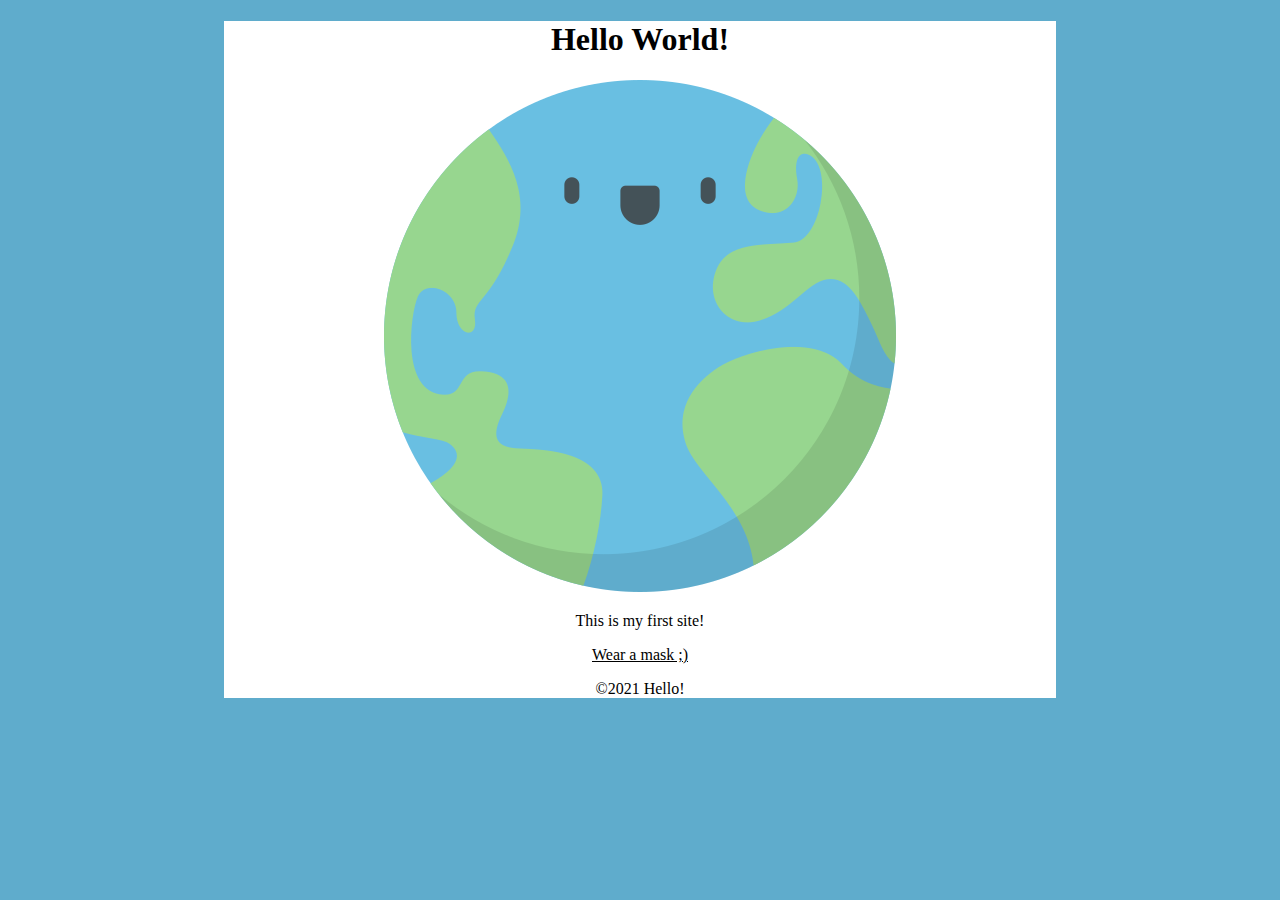
<file: lab1/index.html>
<!DOCTYPE html>
<html lang="en">
    <Head>
        <title> Hello!</title>
        <meta charset="utf-8">
        <style>
            html{
                background-color: #5FACCC;
            }

            body{
                background-color: white;
                width: 65%;
                margin: 20px auto;
                text-align: center;
            }

            a{
                color: #000;
            }
            a:hover {
                color: #66C4D9;
                text-decoration: none;
            }
        </style>
    </Head>
<body>
    <h1>Hello World!</h1>
    <img src="IMGS/earth.png" alt="earth">
    <p>This is my first site!</p>
    <a href="https://www.cdc.gov/" target="_blank"> Wear a mask ;) </a>
    <p>&copy;2021 Hello!</p>
</body>

</html>
</file>
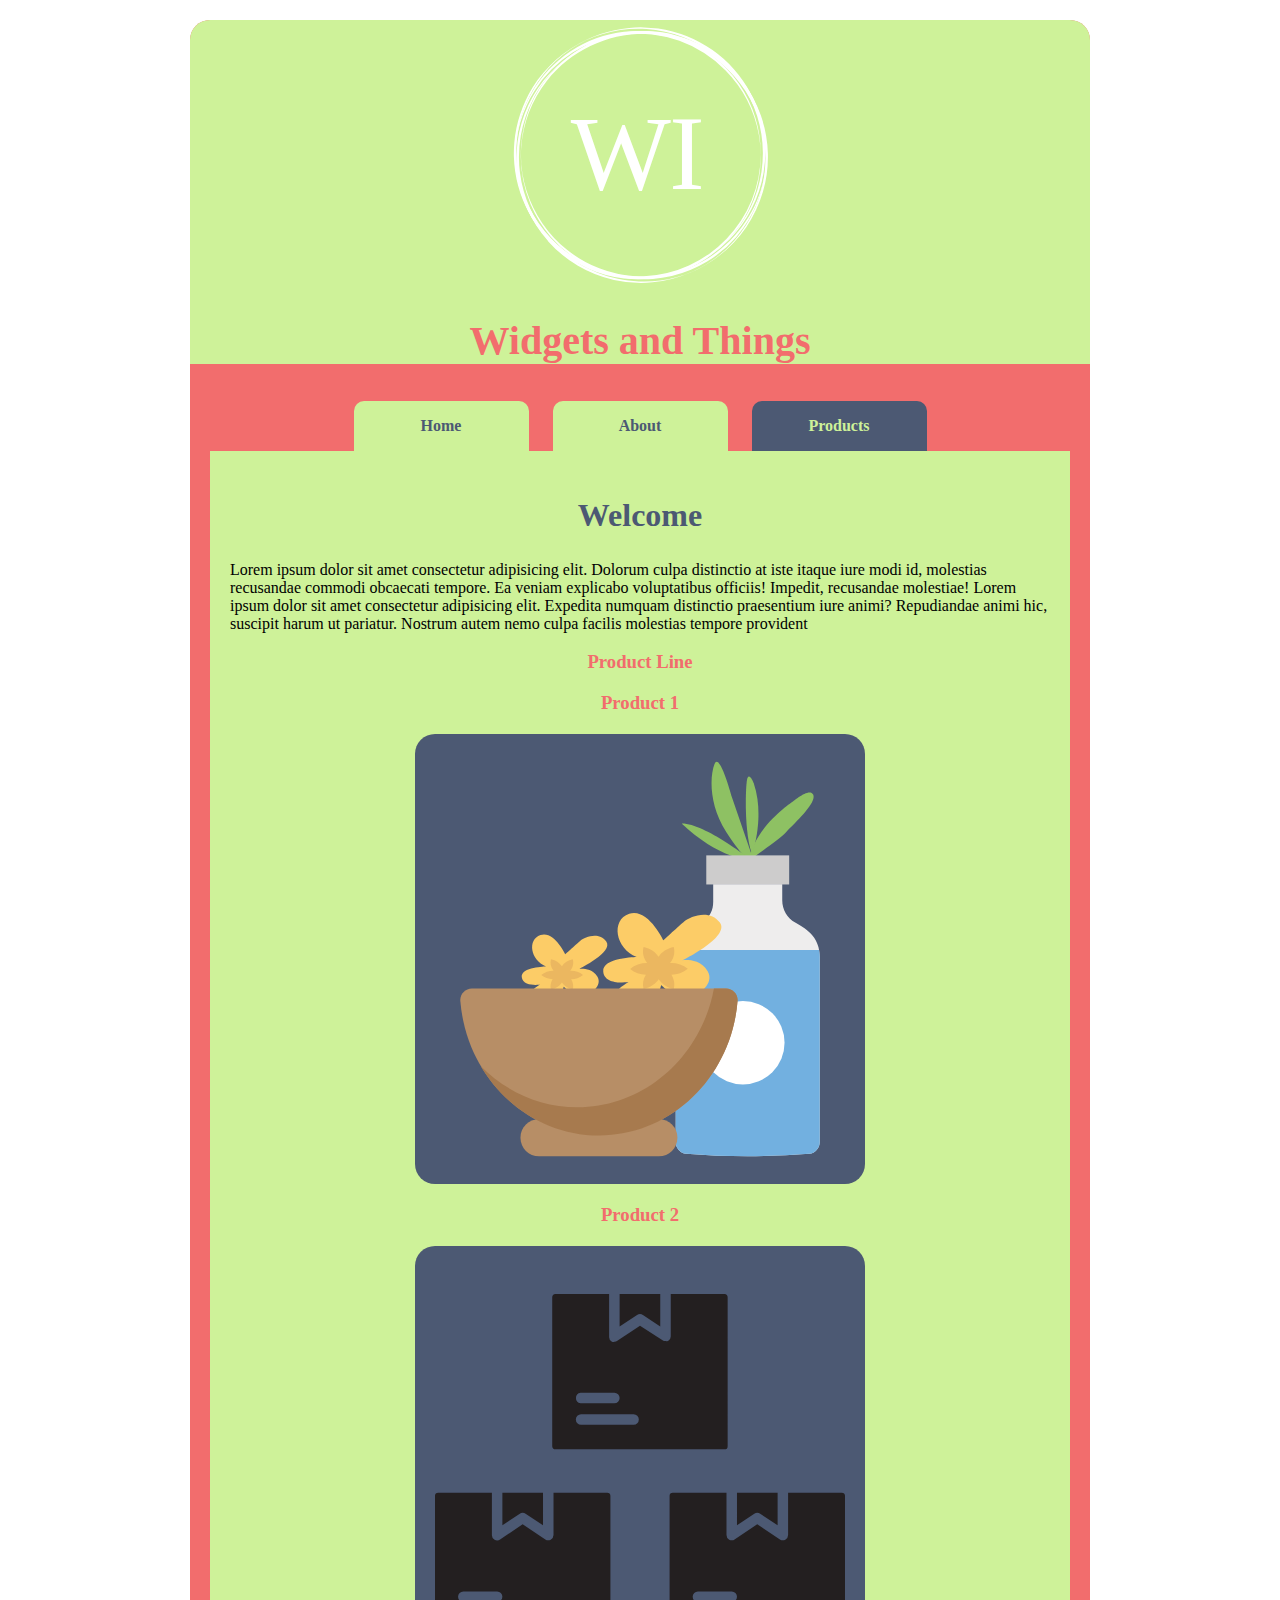
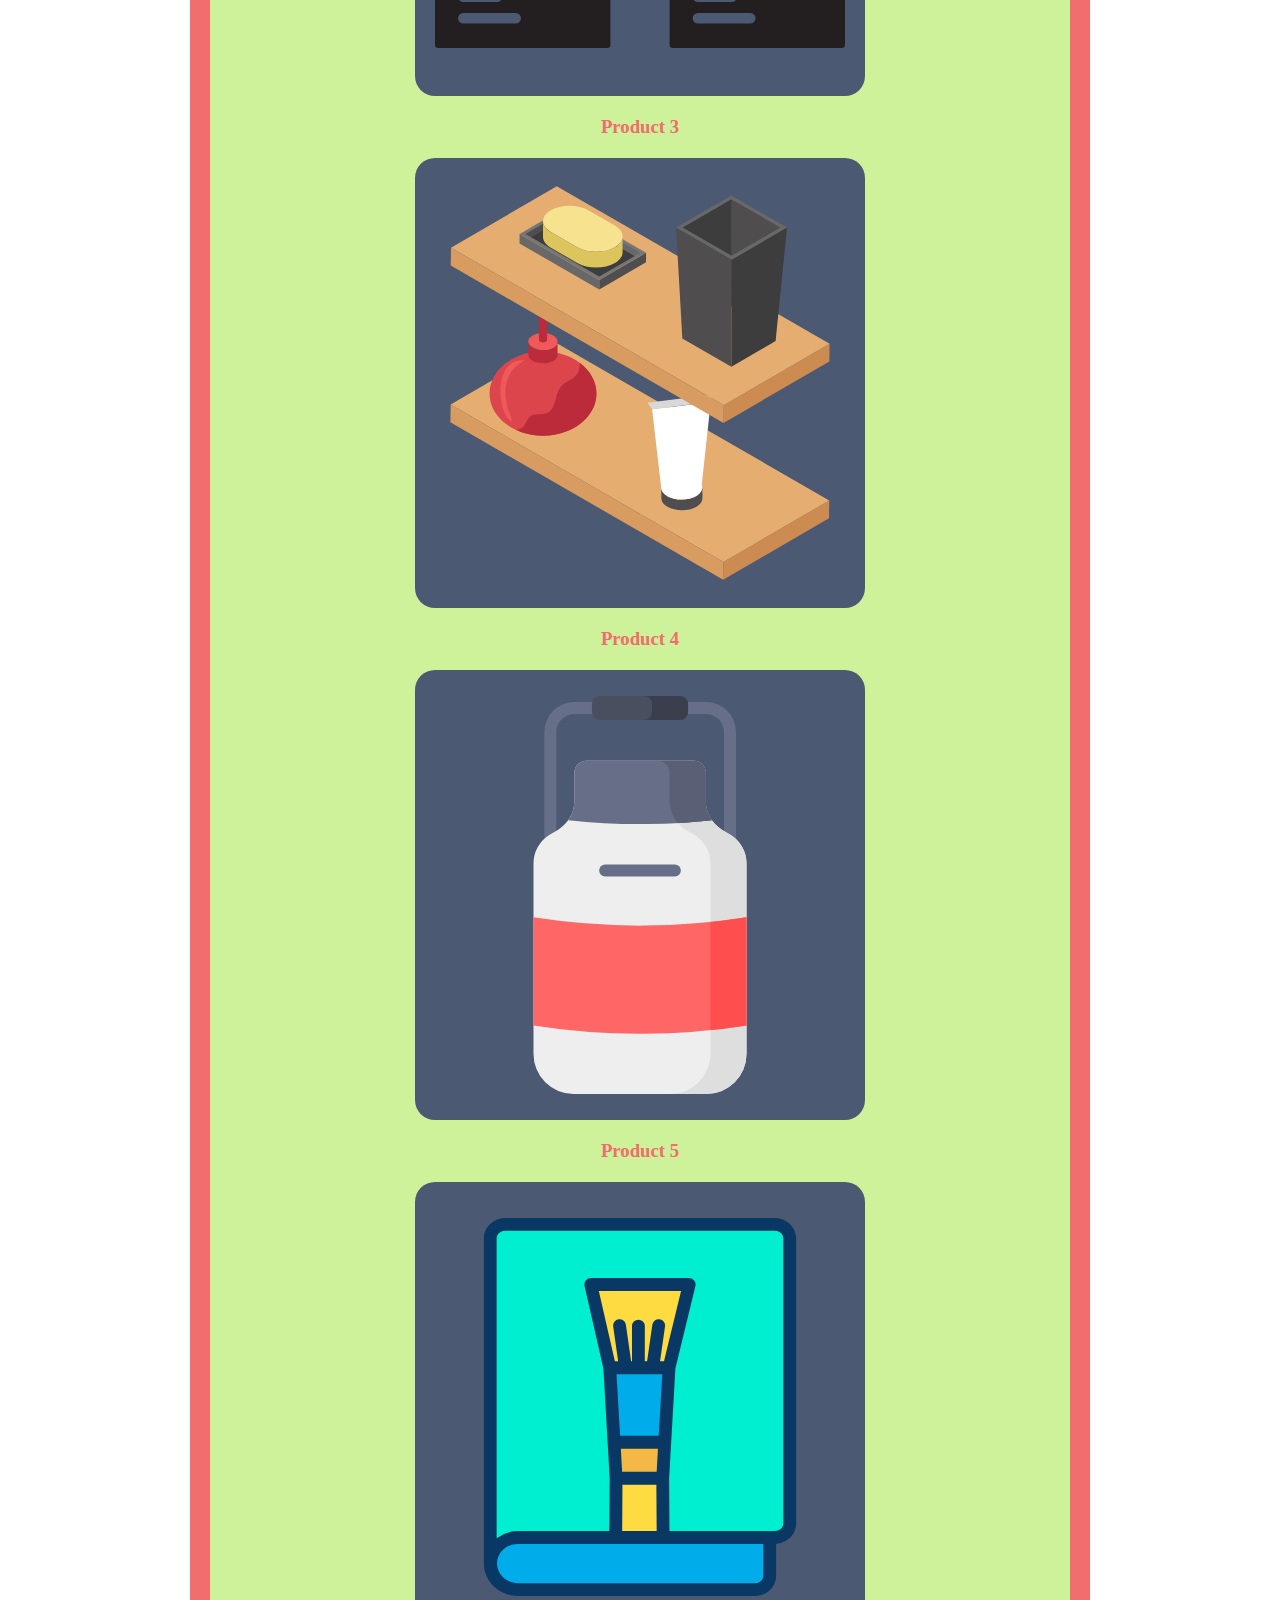
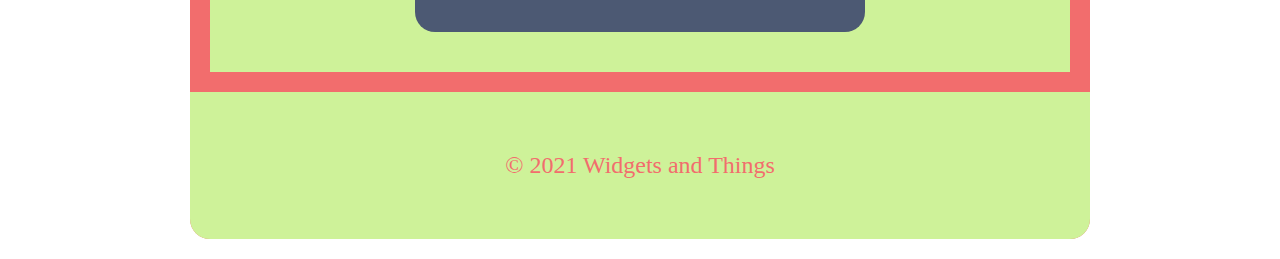
<file: LAB2/CSS/Widgets and Things.html>
<!DOCTYPE html>
<!-- saved from url=(0071)file:///Users/nadiaherrera/Documents/GitHub/webt1320/LAB2/Products.html -->
<html lang="en"><head><meta http-equiv="Content-Type" content="text/html; charset=UTF-8">
        <title>Widgets and Things</title>
        
        <link rel="styleset" href="file:///Users/nadiaherrera/Documents/GitHub/webt1320/LAB2/css/normalize.css">
        <link rel="stylesheet" href="./Widgets and Things_files/styles.css">
    </head>

    <body>
    <div id="container">

        <header>
            <img src="./Widgets and Things_files/logo.svg" alt="Company Logo">
            <h1>Widgets and Things</h1>
        </header>

        <nav>
            <a href="file:///Users/nadiaherrera/Documents/GitHub/webt1320/LAB2/index.html">Home</a>
            <a herf="About.html">About</a>
            <a class="active" href="file:///Users/nadiaherrera/Documents/GitHub/webt1320/LAB2/Products.html">Products</a>
        </nav>

        <main>
            <h2>Welcome</h2>
            <p>Lorem ipsum dolor sit amet consectetur adipisicing elit. Dolorum culpa distinctio at iste itaque iure modi id, molestias recusandae commodi obcaecati tempore. Ea veniam explicabo voluptatibus officiis! Impedit, recusandae molestiae! Lorem ipsum dolor sit amet consectetur adipisicing elit. Expedita numquam distinctio praesentium iure animi? Repudiandae animi hic, suscipit harum ut pariatur. Nostrum autem nemo culpa facilis molestias tempore provident</p>

            <h3 class="pro_head">Product Line</h3>

            <h3 class="pro_head"> Product 1 </h3>
            <img src="./Widgets and Things_files/product1.svg" alt="Product">

            <h3 class="pro_head"> Product 2 </h3>
            <img src="./Widgets and Things_files/product2.svg" alt="Product">

            <h3 class="pro_head"> Product 3 </h3>
            <img src="./Widgets and Things_files/product3.svg" alt="Product">

            <h3 class="pro_head"> Product 4 </h3>
            <img src="./Widgets and Things_files/product4.svg" alt="Product">
            
            <h3 class="pro_head"> Product 5 </h3>
            <img src="./Widgets and Things_files/product5.svg" alt="Product">


        </main>

        <footer>
            © 2021 Widgets and Things
        </footer>

    
    </div>  


</body></html>
</file>
<file: LAB2/CSS/Widgets and Things_files/styles.css>
body {
    background-color: #4C5973
    font-family: 'Montserrat', sans-serif;
}

#container {
    background-color: #F26D6D;
    width: 900px;
    margin: 20px auto;
    border-radius: 20px;
}

header {
    padding-top: 20px 0;
    background-color: #CEF299;
    border-radius: 20px 20px 0 0;
}

header img {
    display: block;
    width: 30%;
    margin: 0 auto;
}

header h1 {
    font-size: 2.5em;
    text-align: center;
    color: #F26D6D;
}

nav {
    background-color: #F26D6D;
    padding-top: 10px;
    text-align: center;

}

nav a {
    display: inline-block;
    background-color: #CEF299;
    height: 50px;
    width: 175px;
    font-size: 1.5 em;
    font-weight: bold;
    line-height: 50px;
    color: #4C5973;
    text-decoration: none;
    border-radius: 10px 10px 0 0;
    margin: 0 10px;

}

nav a:hover {
    background-color: #4C5973;
    color: #CEF299;
}

main {
    background-color: #CEF299;
    padding: 20px;
    margin: 0 20px 20px 20px;
}

main h2 {
    text-align: center;
    color: #4C5973;
    font-size: 2em;
}

main img {
    display: block;
    width: 50%;
    margin: 20px auto;
    background-color: #4C5973;
    padding: 20px;
    border-radius: 20px;
}

footer {
    background-color: #CEF299;
    padding: 60px 0;
    color: #F26D6D;
    font-size: 1.5em;
    text-align: center;
    border-radius: 0 0 20px 20px;
}

.active {
    background-color: #4C5973;
    color: #CEF299;
}

.pro_head {
    text-align: center;
    color:#F26D6D;
    font-size: 1.5 em;
}
</file>
